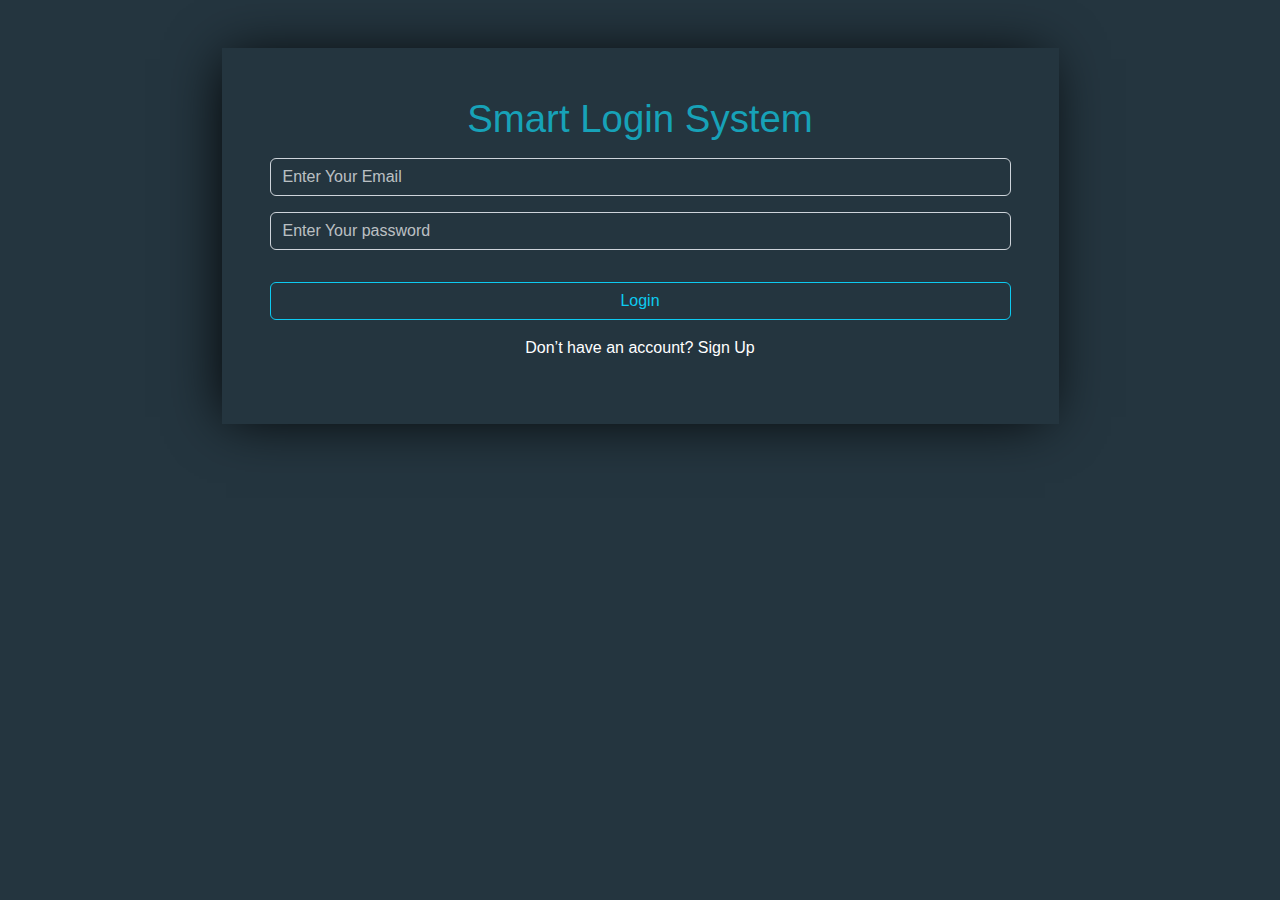
<file: index.html>
<!DOCTYPE html>
<html lang="en">
<head>
  <!-- logo website -->
  <link rel="icon" href="./image/349661216_658180723003563_1095260721193362205_n.jpg">
  <!-- File BootStrap -->
  <link rel="stylesheet" href="./css/bootstrap.min.css">
  <!-- File All Min in Css -->
  <link rel="stylesheet" href="./css/all.min.css">
  <!-- File css -->
  <link rel="stylesheet" href="./css/style.css">
  <meta charset="UTF-8">
  <meta name="viewport" content="width=device-width, initial-scale=1.0">
  <!-- Title website -->
  <title>login</title>
</head>
<body>
  <div class="container text-center my-5">
    <div class="login-box m-auto w-75 p-5" id="loginbox">
      <!-- title web page one -->
      <h1>Smart Login System</h1>
      <!-- input Email -->
      <input id="email" class="form-control my-3" type="text" placeholder="Enter Your Email">
      <!-- input Password -->
      <input type="password" id="userPassword" class="form-control my-3" placeholder="Enter Your password">
      <!-- text paragraph -->
      <p id="loginMessage" class="m-3 red d-none"></p>
      <!-- button login -->
      <a id="loginPage" href="#"><button id="loginBtn" class="btn btn-outline-info w-100 my-3">Login</button></a>
      <p class="text-white">Don’t have an account?
        <a href="./signup.html" class="text-decoration-none">Sign Up</a>
      </p>

    </div>
  </div>
  <!-- File javascript Bootstrap -->
  <script src="./js/bootstrap.bundle.min.js"></script>
  <!-- File js index -->
  <script src="./js/index.js"></script>
</body>
</html>
</file>
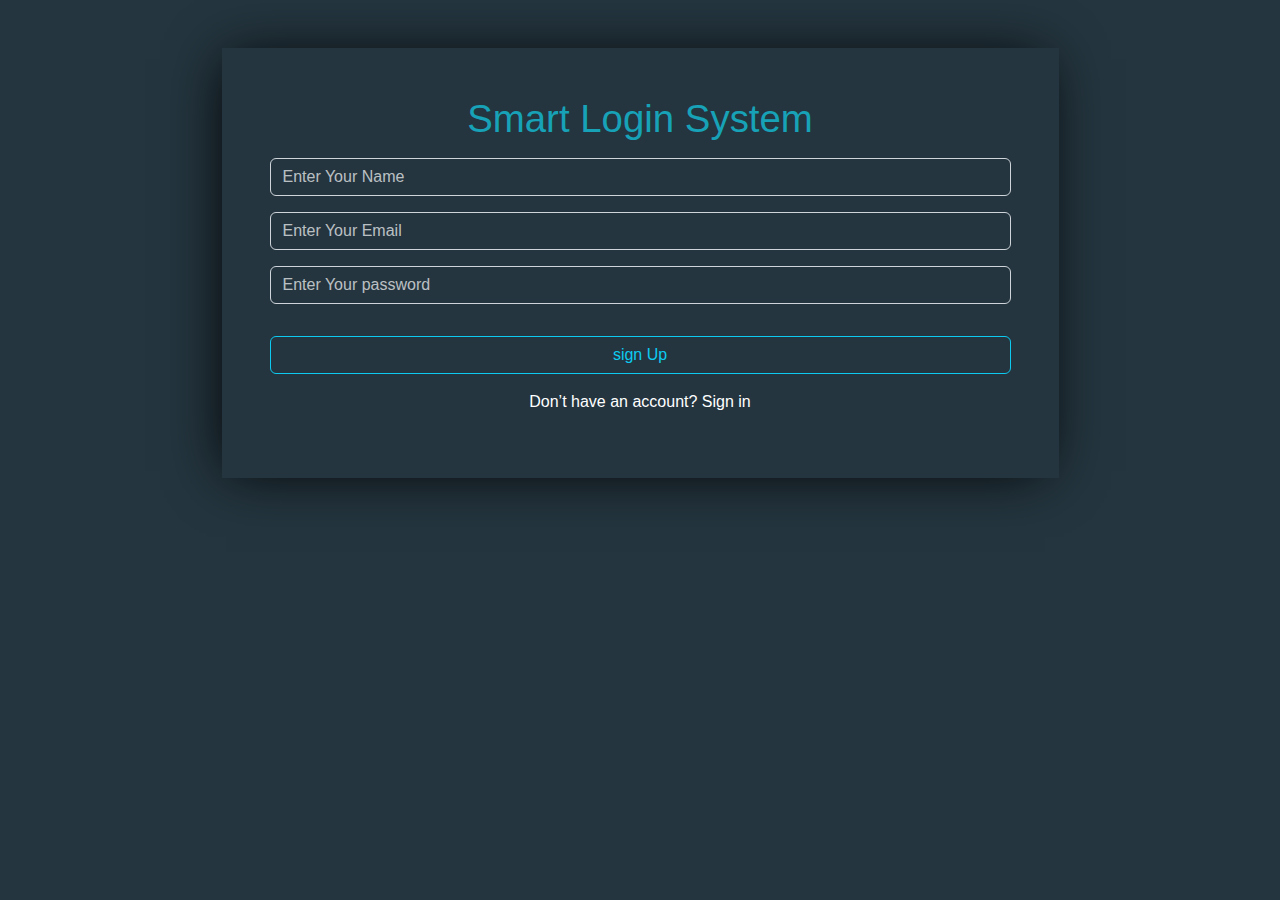
<file: signup.html>
<!DOCTYPE html>
<html lang="en">
<head>
  <!-- logo website -->
  <link rel="icon" href="./image/349661216_658180723003563_1095260721193362205_n.jpg">
  <!-- File BootStrap -->
  <link rel="stylesheet" href="./css/bootstrap.min.css">
  <!-- File All Min in Css -->
  <link rel="stylesheet" href="./css/all.min.css">
  <!-- File css -->
  <link rel="stylesheet" href="./css/style.css">
  <meta charset="UTF-8">
  <meta name="viewport" content="width=device-width, initial-scale=1.0">
  <!-- title websits -->
  <title>sign Up</title>
</head>
<body>
  <!-- page two in HTML -->
  <div class="container text-center my-5">
    <div class="signup-box m-auto w-75 p-5" id="signUpBox">
      <!-- title web page two -->
      <h1>Smart Login System</h1>
      <!-- Input User Name -->
      <input type="text" id="userName" class="form-control my-3" placeholder="Enter Your Name">
      <!-- Input User Email -->
      <input id="email" class="form-control my-3" type="text" placeholder="Enter Your Email">
      <!-- Input User Password -->
      <input type="password" id="userPassword" class="form-control my-3" placeholder="Enter Your password">
      <p id="success" class="m-3 green"></p>
      <button id="signUp"class="btn btn-outline-info w-100 my-3">sign Up</button></a>
      <p class="text-white">Don’t have an account?
        <a href="./index.html">Sign in</a>
      </p>
    </div>
  </div>


  <script src="./js/bootstrap.bundle.min.js"></script>
  <script src="./js/signup.js"></script>
</body>
</html>
</file>
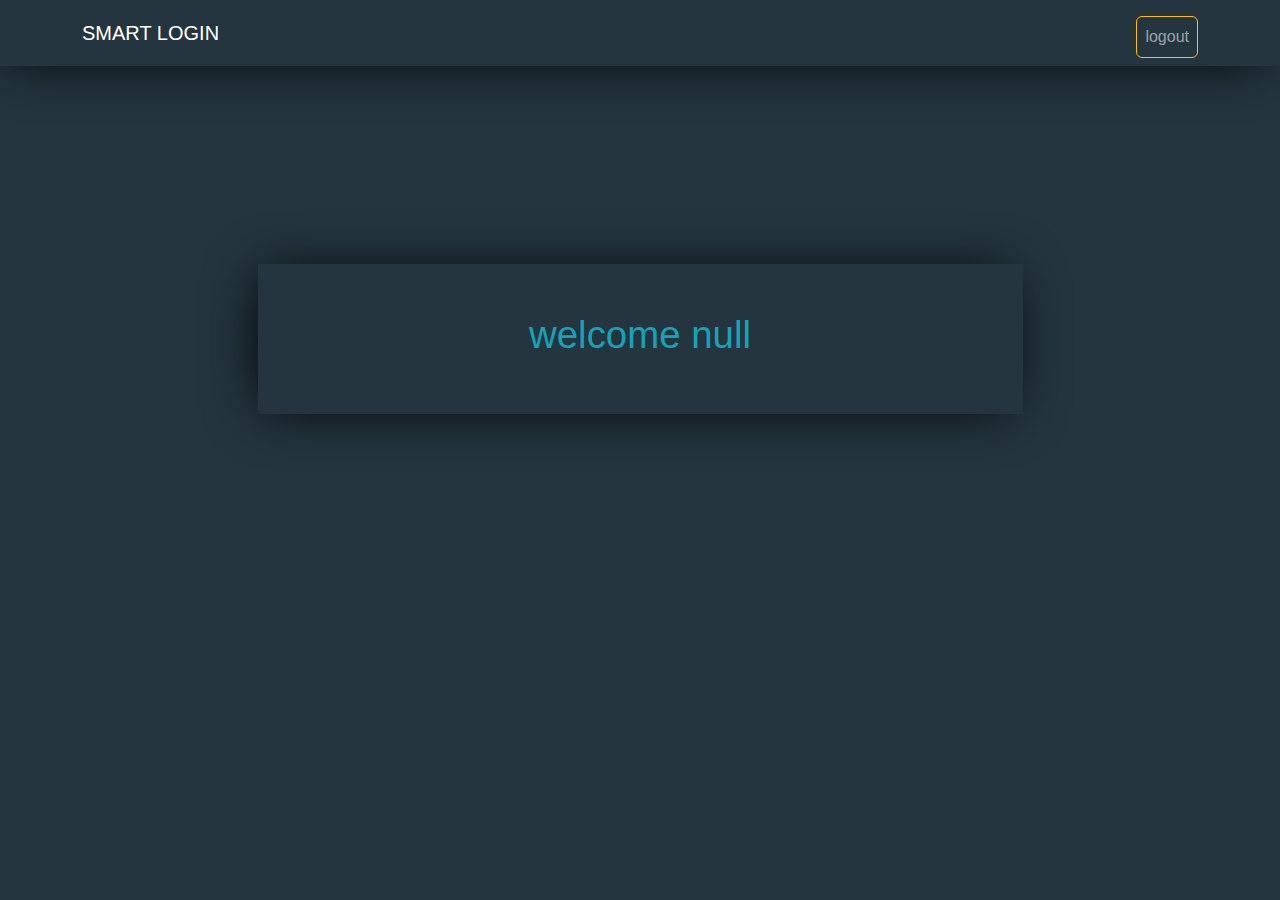
<file: Welcome.html>
<!DOCTYPE html>
<html lang="en">

<head>
  <!-- logo website -->
  <link rel="icon" href="./image/349661216_658180723003563_1095260721193362205_n.jpg">
  <!-- File BootStrap -->
  <link rel="stylesheet" href="./css/bootstrap.min.css">
  <!-- File css -->
  <link rel="stylesheet" href="./css/style.css">
  <meta charset="UTF-8">
  <meta name="viewport" content="width=device-width, initial-scale=1.0">
  <title>welcome</title>
</head>

<body>
  <!-- page three In HTML -->
  <!-- Start Navber -->
  <nav class="navbar navbar-expand-lg navbar-dark shadowx">
    <div class="container">
      <!-- title web page Three -->
      <a class="navbar-brand" href="#">SMART LOGIN</a>
      <button class="navbar-toggler" type="button" data-bs-toggle="collapse" data-bs-target="#navbarSupportedContent" aria-controls="navbarSupportedContent" aria-expanded="false" aria-label="Toggle navigation">
        <span class="navbar-toggler-icon"></span>
      </button>
      <div class="collapse navbar-collapse" id="navbarSupportedContent">
        <ul class="navbar-nav ms-auto mb-2 mb-lg-0">
          <!-- ancor logout in page -->
          <li class="nav-item pt-2">
            <a onclick="logout()" class="nav-link btn btn-outline-warning text-decoration-none" aria-current="page" href="./index.html">logout</a>
          </li>
      </div>
    </div>
  </nav>
  <!-- End Navber -->
  <div class="container ">
    <div class="welcome-box my-5 text-center h-100 d-flex align-items-center p-5">
      <div class="shadowx m-auto w-75 p-5">
        <h1 id="welcomeName"></h1>
      </div>
    </div>
  </div>
  <script src="./js/bootstrap.bundle.min.js"></script>
  <script src="./js/welcame.js"></script>
</body>

</html>
</file>
<file: css/style.css>
* {
  padding: 0px;
  margin: 0px;
  box-sizing: border-box;
}
h1{
  color: var(--color-titelwebsit);
  font-size: 2.4rem;
}
.login-box , .signup-box{
  box-shadow: -5px 2px 54px -9px rgb(0 0 0);
}
:root {
  --color-website: #24353f;
  --color-titelwebsit: #17a2b8;
  --color-white:#fff;
  --color-palceholder:#ffffffb3;
  --color-green:#28a745;
  --color-red:#dc3545;
}
html {
  font-size: 16px;
}
body {
  scroll-behavior: smooth;
  background-color: var(--color-website);
  font-family: sans-serif;
}
a{
  text-decoration: none;
  transition: 0.3s all;
  color: white;
}
a:hover{
  text-decoration: underline;
  color: black;
}
input{
  color:var(--color-white) !important;
  background-color: transparent !important;
  box-shadow: none !important;
}
::placeholder{
  color:var(--color-palceholder) !important ;
}
.shadowx {
  box-shadow: -5px 2px 54px -9px rgb(0 0 0);
}
.green{
  color: var(--color-green) !important;
}
.red{
  color: var(--color-red) !important;
}
.shadowx {
  box-shadow: -5px 2px 54px -9px rgb(0 0 0);
}
.welcome-box {
  margin-top: 150px !important;
}
.navbar-brand{
  cursor: pointer;
  text-decoration: none !important; 
}
</file>
